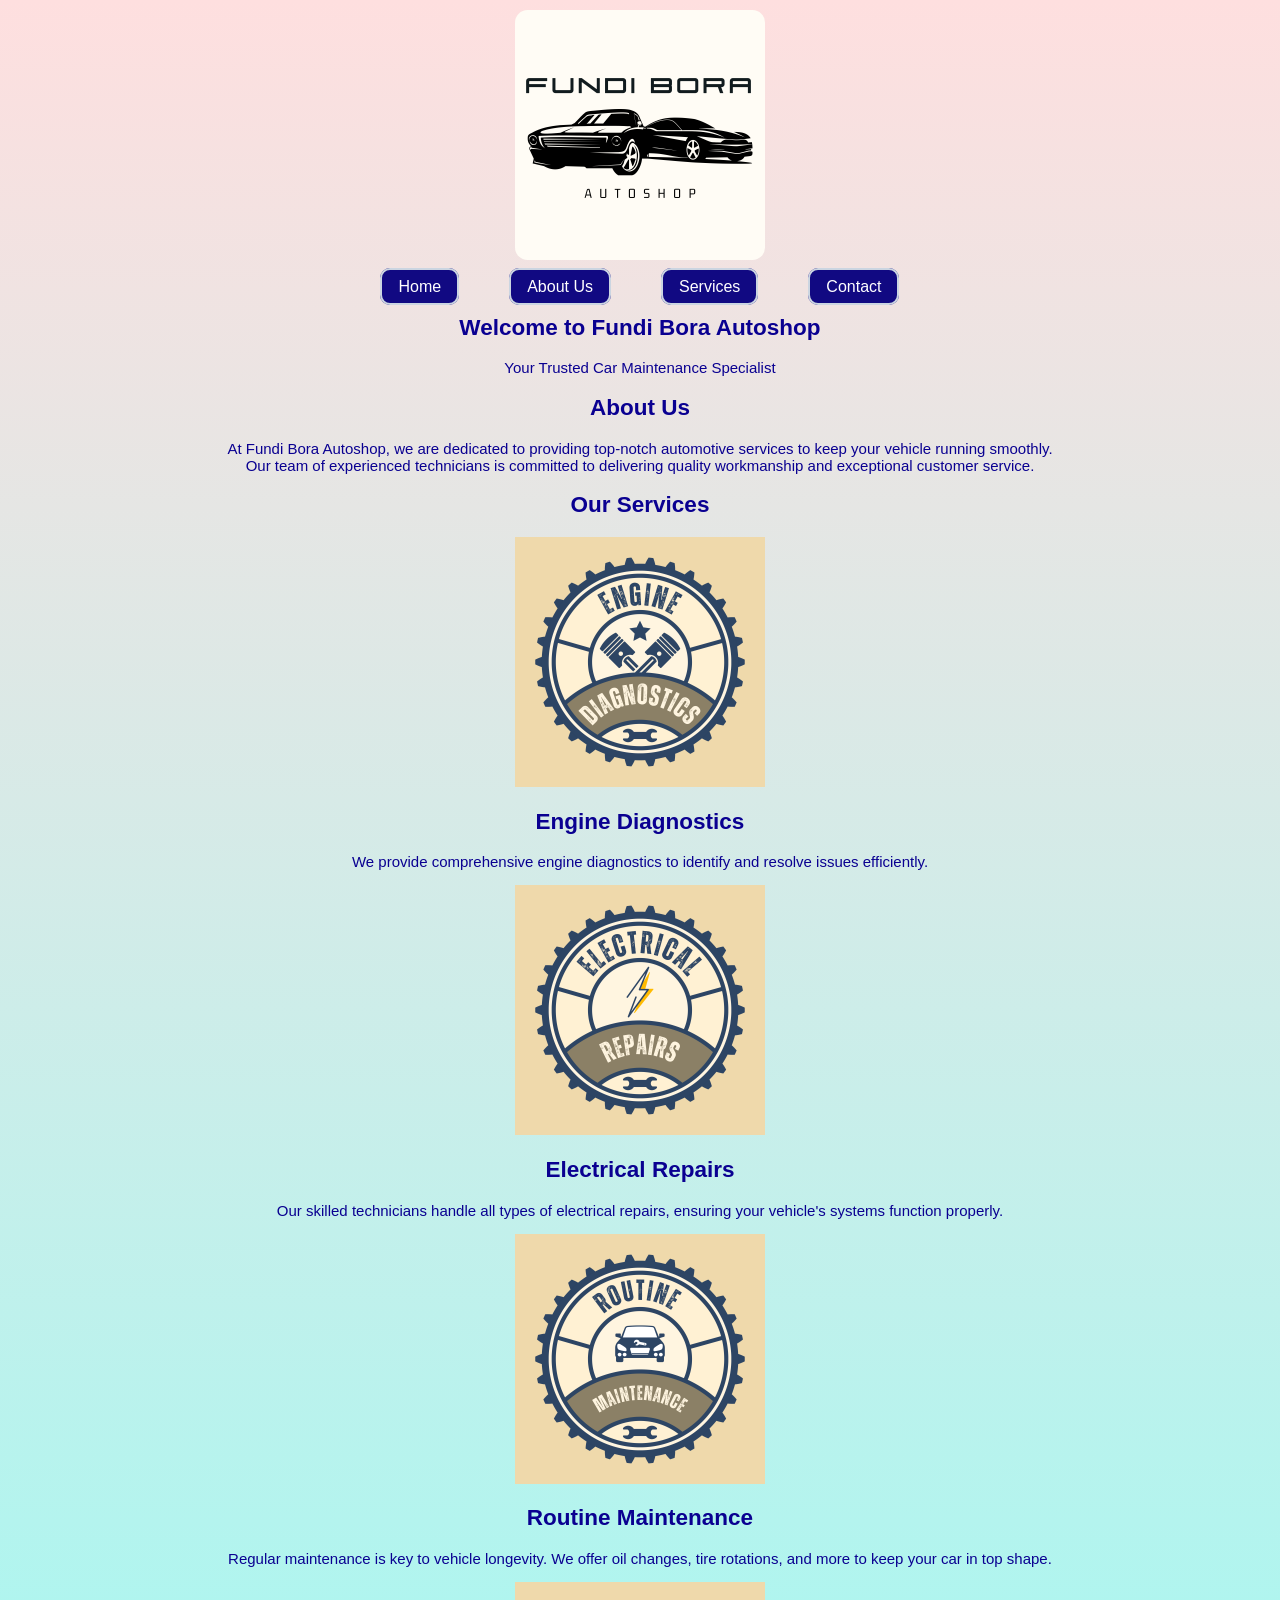
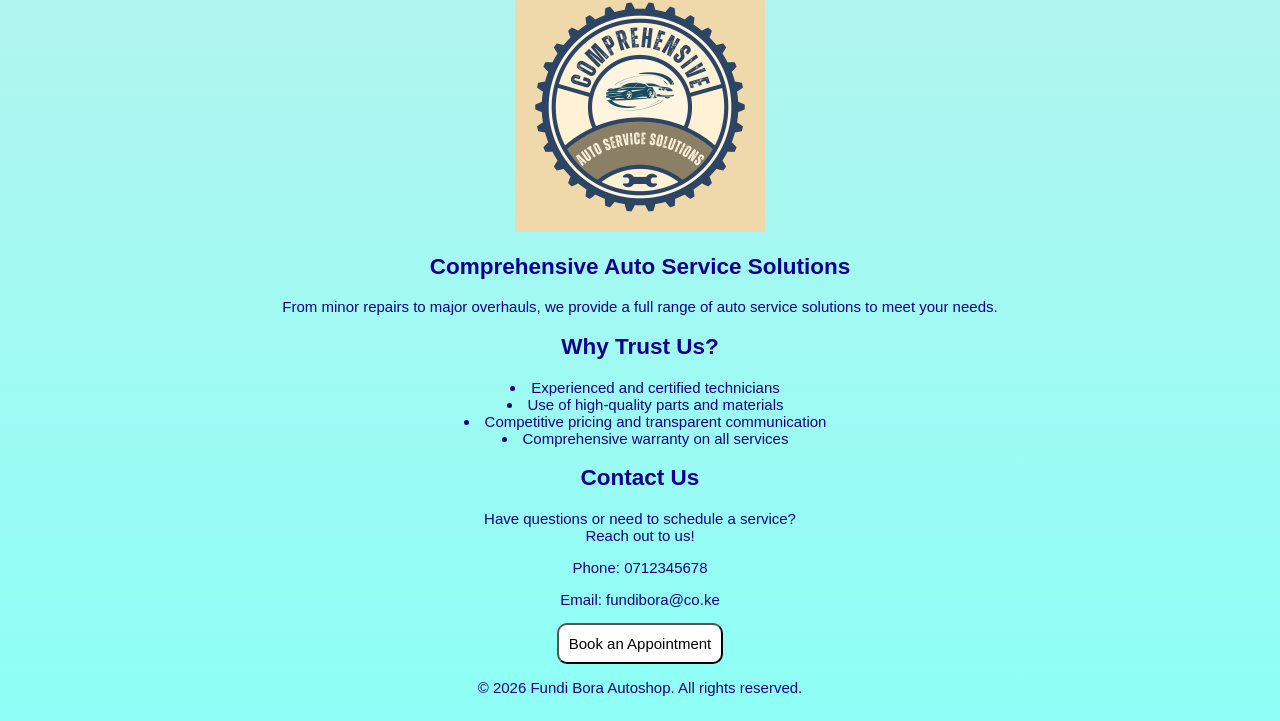
<file: index.html>
<!DOCTYPE html>
<html lang="en">
    <head>
        <meta charset="UTF-8">
        <meta name="viewport" content="width=device-width, initial-scale=1.0">
        <title>Welcome to Fundi Bora Autoshop</title>
        <link rel="stylesheet" href="FundiBoraAutoshop.css">
        <logo><img src="FUNDI BORA.png" alt="Fundi Bora" style="max-width: 100%; width: 250px; height: auto; border-radius: 5%;">
    <body>
    <div id="top"></div> 
<!-------------- Navigation Bar ------------------->
  <header>
    <nav class="navbar">
        <ul class="nav-links">
            <li><a href="#top">Home</a></li>
            <li><a href="#About">About Us</a></li>
            <li><a href="#Services">Services</a></li>
            <li><a href="#Contact">Contact</a></li>
        </ul>
    </nav>
</header>

<!-------------- About Section ------------------->
    <section id="About">
        <div class="About-content">
            <link rel="stylesheet" href="FundiBoraAutoshop.css">
            <h1>Welcome to Fundi Bora Autoshop</h1>
            <p>Your Trusted Car Maintenance Specialist</p>
            <h2>About Us</h2>
            <p>At Fundi Bora Autoshop, we are dedicated to providing top-notch
            automotive services to keep your vehicle running smoothly. <br> Our team of experienced technicians is committed to delivering quality workmanship and exceptional customer service.</p>
        </div>
    </section>

<!-------------- Services Section ------------------->
    <section id="Services">
        <h2 class="Services-heading">Our Services</h2>
        <div class="Services-content">
         <div class="Services-image">
            <link rel="stylesheet" href="FundiBoraAutoshop.css">
            <img src="enginediagnostics.png" alt="Engine Diagnostics" style="max-width: 100%; width: 250px; height: auto;">
            <h2>Engine Diagnostics</h2>
            <p>We provide comprehensive engine diagnostics to identify and resolve issues efficiently.</p>
        </div>
        <div class="Services-image">
                <img src="electricalrepairs.png"alt="Electrical Repairs" style="max-width: 100%; width: 250px; height: auto;">
            <h2>Electrical Repairs</h2>
            <p>Our skilled technicians handle all types of electrical repairs, ensuring your vehicle's systems function properly.</p>
        </div>
        <div class="Services-image">
                <img src="routine maintenance.png" alt="Routine Maintenance" style="max-width: 100%; width: 250px; height: auto;">
            <h2>Routine Maintenance</h2>
            <p>Regular maintenance is key to vehicle longevity. We offer oil changes, tire rotations, and more to keep your car in top shape.</p>
        </div>
        <div class="Services-image">
                <img src="comprehensive-auto-service-solutions.png" alt="Comprehensive Auto Service Solutions" style="max-width: 100%; width: 250px; height: auto;">
            <h2>Comprehensive Auto Service Solutions</h2>
            <p>From minor repairs to major overhauls, we provide a full range of auto service solutions to meet your needs.</p>
        </div>
    </section>
 
<!--------------Why Trust Us? ------------------->

    <section class="Why-Trust-Us">
        <div class="Why-Trust-Us-content">
            <h2>Why Trust Us?</h2>
            <ul style="padding-left: 10px; list-style:inside;">
                <li>Experienced and certified technicians</li>
                <li>Use of high-quality parts and materials</li>
                <li>Competitive pricing and transparent communication</li>
                <li>Comprehensive warranty on all services</li>
            </ul>
        </div>
    </section>

<!-------------- Contact Section ------------------->
    <section id="Contact">
        <div class="Contact-content">
            <link rel="stylesheet" href="FundiBoraAutoshop.css">
            <h2>Contact Us</h2>
            <p>Have questions or need to schedule a service? <br> Reach out to us!<br></p>
            <p>Phone: 0712345678</p>
            <p>Email: fundibora@co.ke</p>
            <button>Book an Appointment</button>
        </div>
    </section>
    </body>
</html>

<!-------------- Footer Section ------------------->
    <footer>
        <p>&copy; 2026 Fundi Bora Autoshop. All rights reserved.</p>
    </footer>
</body>
</html>
</file>
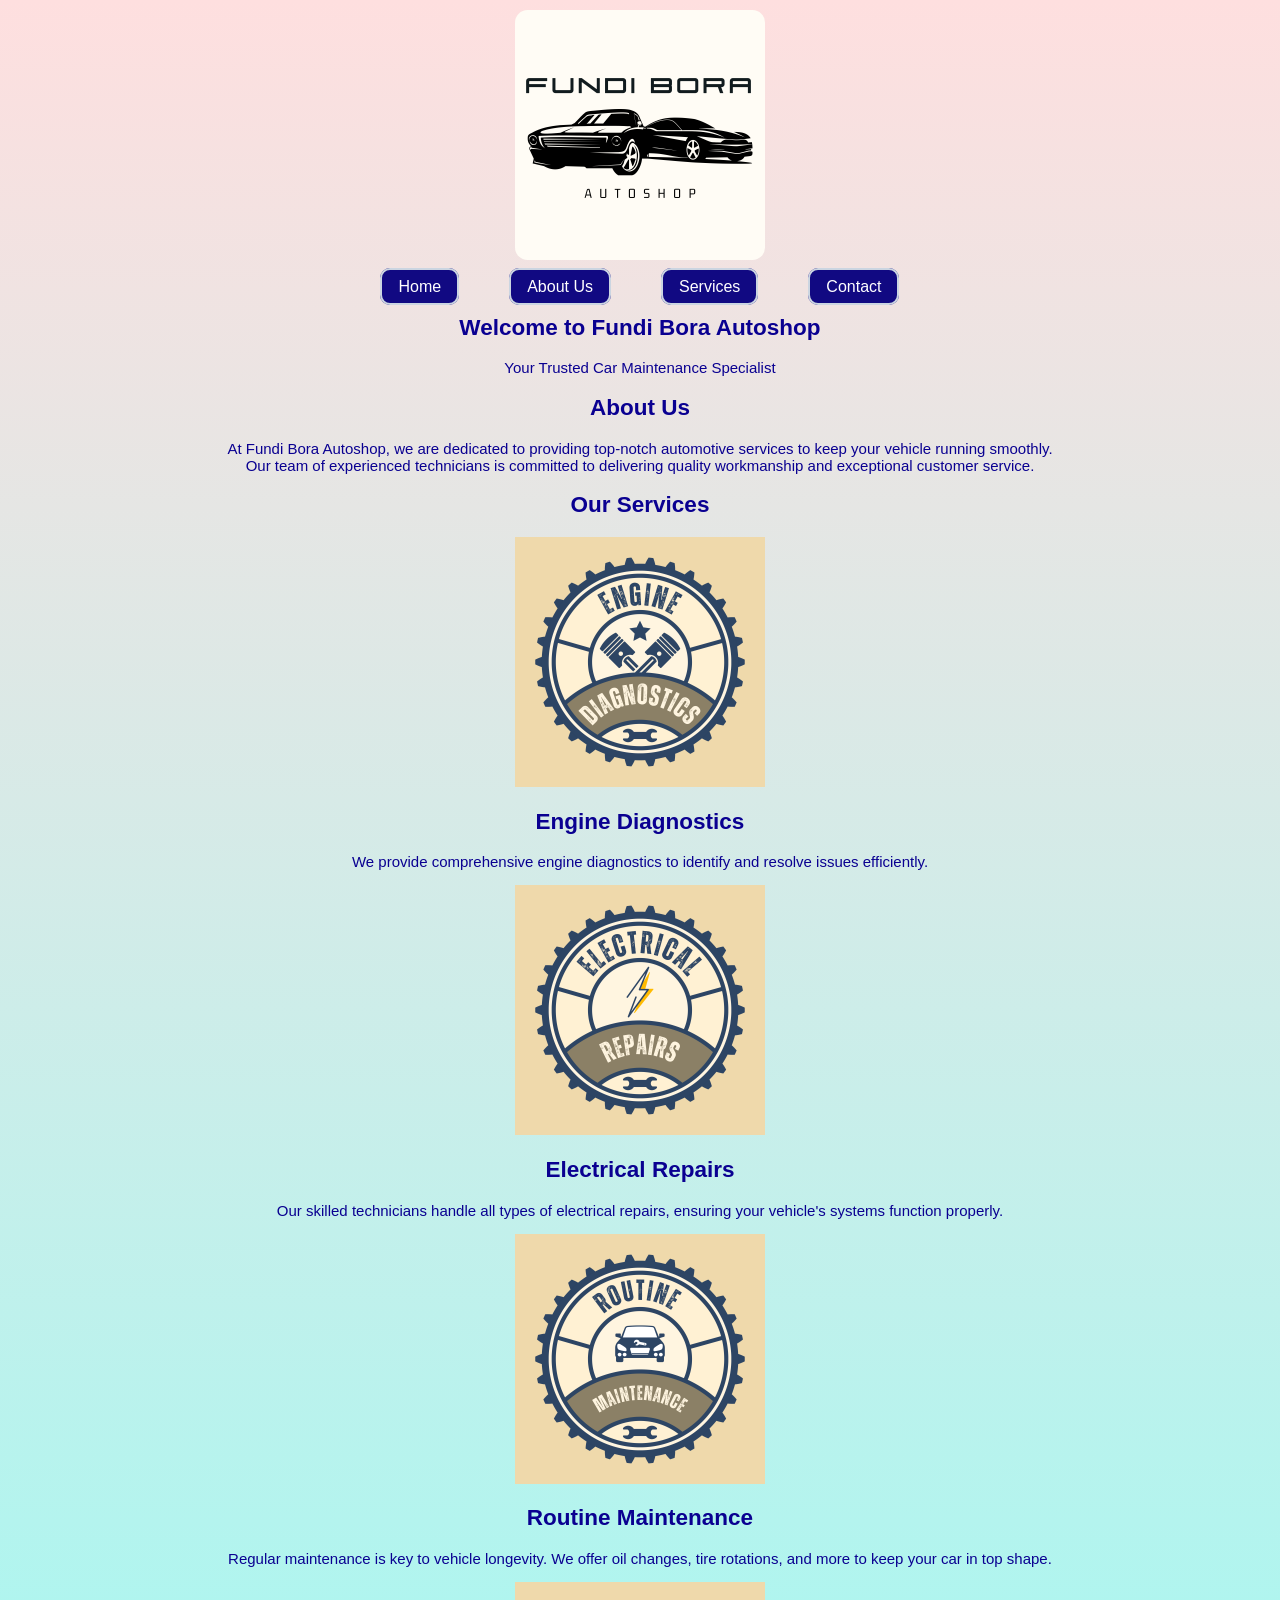
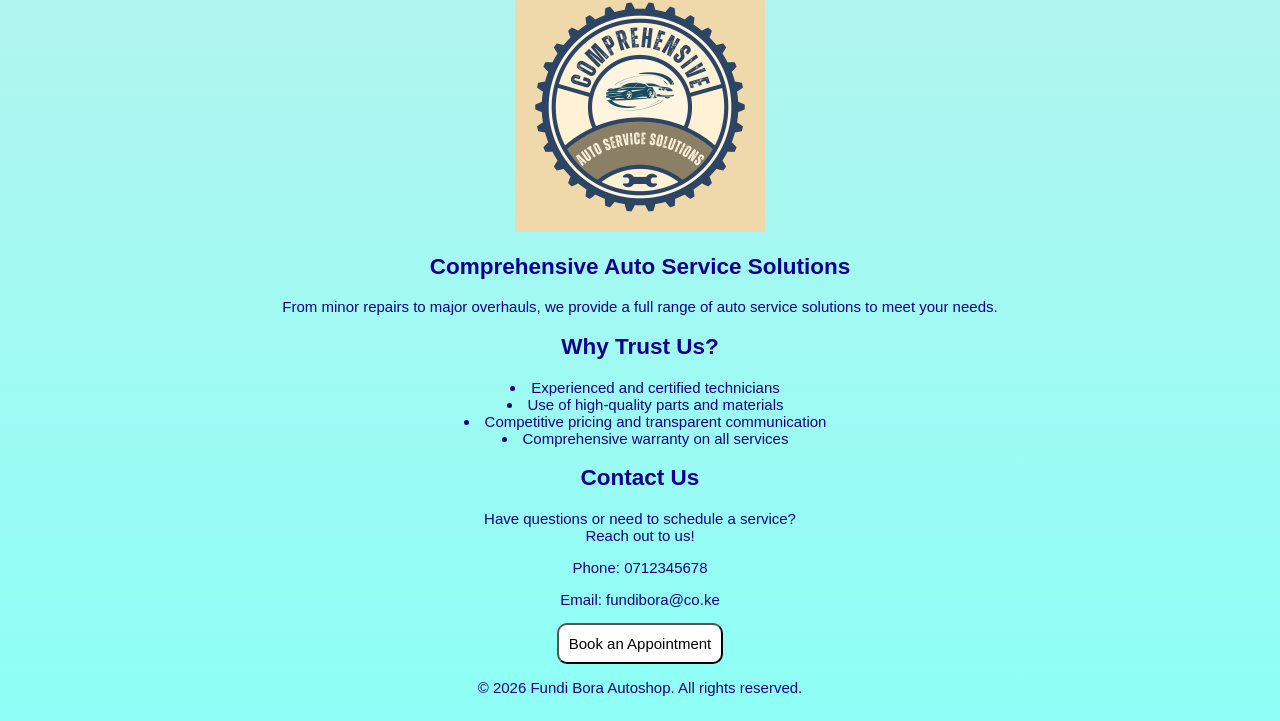
<file: FundiBoraAutoshop.html>
<!DOCTYPE html>
<html lang="en">
    <head>
        <meta charset="UTF-8">
        <meta name="viewport" content="width=device-width, initial-scale=1.0">
        <title>Welcome to Fundi Bora Autoshop</title>
        <link rel="stylesheet" href="FundiBoraAutoshop.css">
        <logo><img src="FUNDI BORA.png" alt="Fundi Bora" style="max-width: 100%; width: 250px; height: auto; border-radius: 5%;">
    <body>
    <div id="top"></div> 
<!-------------- Navigation Bar ------------------->
  <header>
    <nav class="navbar">
        <ul class="nav-links">
            <li><a href="#top">Home</a></li>
            <li><a href="#About">About Us</a></li>
            <li><a href="#Services">Services</a></li>
            <li><a href="#Contact">Contact</a></li>
        </ul>
    </nav>
</header>

<!-------------- About Section ------------------->
    <section id="About">
        <div class="About-content">
            <link rel="stylesheet" href="FundiBoraAutoshop.css">
            <h1>Welcome to Fundi Bora Autoshop</h1>
            <p>Your Trusted Car Maintenance Specialist</p>
            <h2>About Us</h2>
            <p>At Fundi Bora Autoshop, we are dedicated to providing top-notch
            automotive services to keep your vehicle running smoothly. <br> Our team of experienced technicians is committed to delivering quality workmanship and exceptional customer service.</p>
        </div>
    </section>

<!-------------- Services Section ------------------->
    <section id="Services">
        <h2 class="Services-heading">Our Services</h2>
        <div class="Services-content">
         <div class="Services-image">
            <link rel="stylesheet" href="FundiBoraAutoshop.css">
            <img src="enginediagnostics.png" alt="Engine Diagnostics" style="max-width: 100%; width: 250px; height: auto;">
            <h2>Engine Diagnostics</h2>
            <p>We provide comprehensive engine diagnostics to identify and resolve issues efficiently.</p>
        </div>
        <div class="Services-image">
                <img src="electricalrepairs.png"alt="Electrical Repairs" style="max-width: 100%; width: 250px; height: auto;">
            <h2>Electrical Repairs</h2>
            <p>Our skilled technicians handle all types of electrical repairs, ensuring your vehicle's systems function properly.</p>
        </div>
        <div class="Services-image">
                <img src="routine maintenance.png" alt="Routine Maintenance" style="max-width: 100%; width: 250px; height: auto;">
            <h2>Routine Maintenance</h2>
            <p>Regular maintenance is key to vehicle longevity. We offer oil changes, tire rotations, and more to keep your car in top shape.</p>
        </div>
        <div class="Services-image">
                <img src="comprehensive-auto-service-solutions.png" alt="Comprehensive Auto Service Solutions" style="max-width: 100%; width: 250px; height: auto;">
            <h2>Comprehensive Auto Service Solutions</h2>
            <p>From minor repairs to major overhauls, we provide a full range of auto service solutions to meet your needs.</p>
        </div>
    </section>
 
<!--------------Why Trust Us? ------------------->

    <section class="Why-Trust-Us">
        <div class="Why-Trust-Us-content">
            <h2>Why Trust Us?</h2>
            <ul style="padding-left: 10px; list-style:inside;">
                <li>Experienced and certified technicians</li>
                <li>Use of high-quality parts and materials</li>
                <li>Competitive pricing and transparent communication</li>
                <li>Comprehensive warranty on all services</li>
            </ul>
        </div>
    </section>

<!-------------- Contact Section ------------------->
    <section id="Contact">
        <div class="Contact-content">
            <link rel="stylesheet" href="FundiBoraAutoshop.css">
            <h2>Contact Us</h2>
            <p>Have questions or need to schedule a service? <br> Reach out to us!<br></p>
            <p>Phone: 0712345678</p>
            <p>Email: fundibora@co.ke</p>
            <button>Book an Appointment</button>
        </div>
    </section>
    </body>
</html>

<!-------------- Footer Section ------------------->
    <footer>
        <p>&copy; 2026 Fundi Bora Autoshop. All rights reserved.</p>
    </footer>
</body>
</html>
</file>
<file: FundiBoraAutoshop.css>
body{
    color: rgb(10, 0, 145);
    font-family: "GoogleSans", sans-serif;
    font-weight: 10;
    font-style: bold;
    font-size: 15px;
    text-align: center;
    display: inline-block;
    padding: 10px;
    width: max-content;
    margin: 0 auto;
    background-image: linear-gradient(rgb(254, 223, 223), rgb(141, 255, 246));
    display: flex;
    flex-direction: column;
    align-items: center;
    text-align: center;
}
.nav-links {
  list-style: none;         
  margin: 10;
  padding: 0;
  display: flex;            
  gap: 50px;               
  justify-content: center;
}
.nav-links a {
    color: #fff;
    text-decoration: none;
    background-color: #110982;
    border: 2px solid #cbd5e1;
    border-radius: 10px; 
    padding: 8px 16px;
    font-size: 16px;
    font-weight: 500;
    transition: color 0.2s ease;
}
.nav-links a:hover {
  color: #27c7f8;
  padding: 5px;
}
.Welcome{
    font-family: "GoogleSans", sans-serif;
    font-size: 15px;
    text-align: center;
}
button{
    font-size: 15px;
    font-family: "GoogleSans", sans-serif;
    background-color: white;
    padding: 10px 10px;
    border-radius:10px;
    color: black;
    cursor: pointer;
}
button:hover{
    border: solid 2.5px black;
    background-color: rgb(10, 0, 145);
    color: white;
    cursor: pointer;
}
</file>
